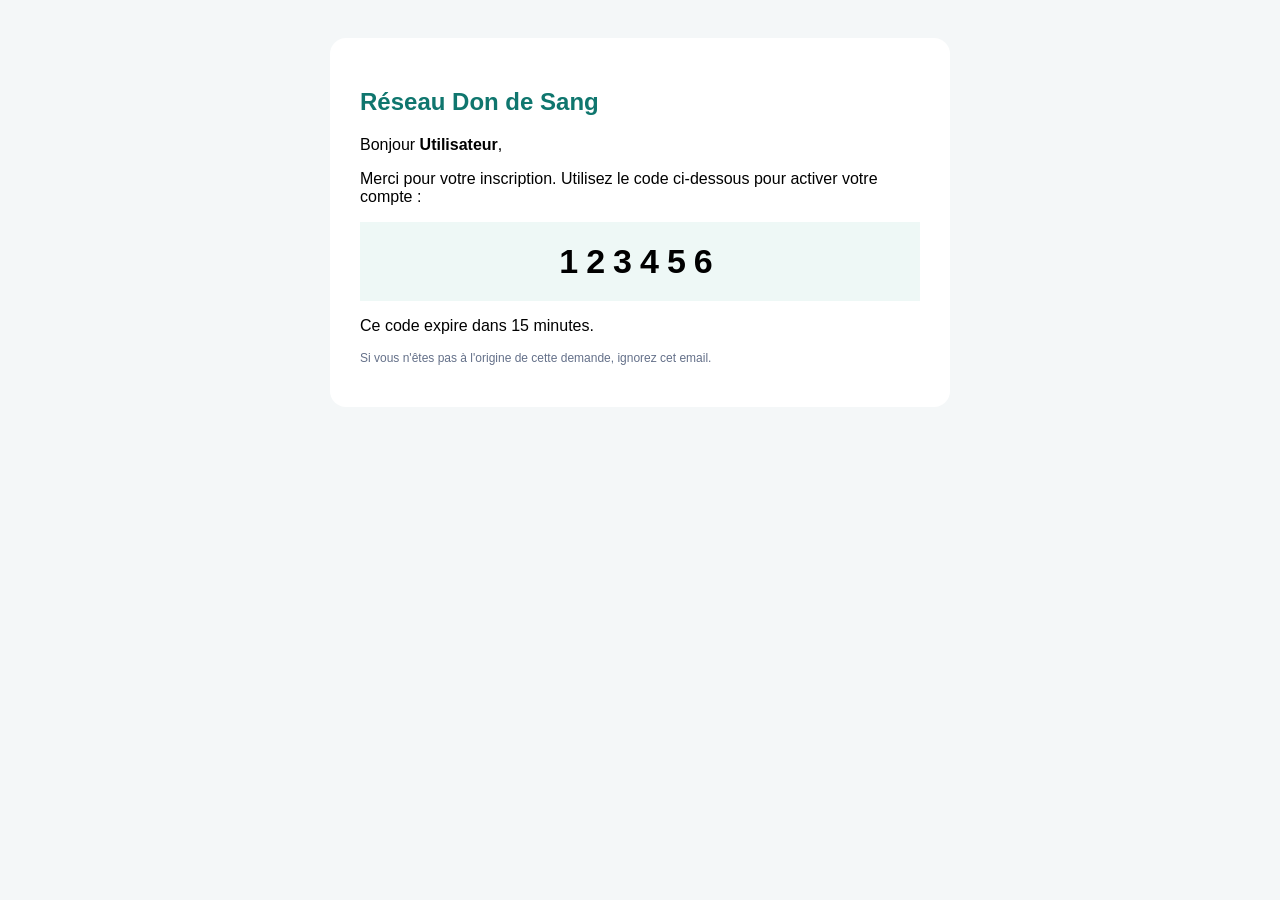
<file: src/main/resources/templates/emails/code-activation.html>
<!doctype html><html lang="fr"><body style="font-family:Arial,sans-serif;background:#f4f7f8;padding:30px"><div style="max-width:560px;margin:auto;background:white;padding:30px;border-radius:16px"><h2 style="color:#0f766e">Réseau Don de Sang</h2><p>Bonjour <strong th:text="${nom}">Utilisateur</strong>,</p><p>Merci pour votre inscription. Utilisez le code ci-dessous pour activer votre compte :</p><div style="font-size:34px;letter-spacing:8px;font-weight:bold;text-align:center;padding:20px;background:#eef8f6" th:text="${code}">123456</div><p>Ce code expire dans 15 minutes.</p><p style="color:#647089;font-size:12px">Si vous n'êtes pas à l'origine de cette demande, ignorez cet email.</p></div></body></html>
</file>
